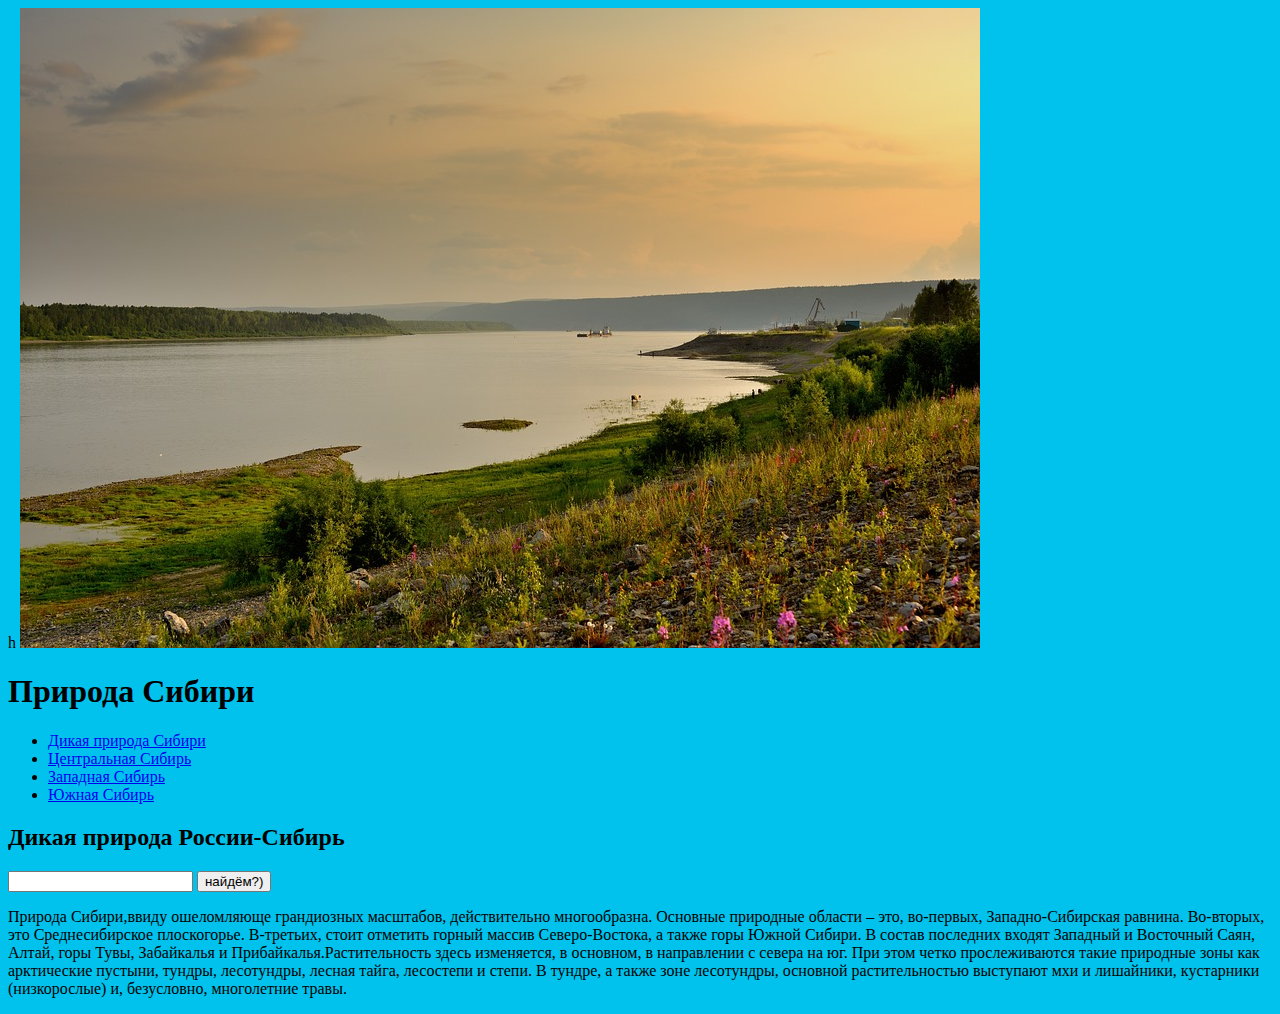
<file: index.html>
<!doctype html>
<html>
    <head>
        <meta charset="utf-8">
        <title>Природа</title>
        <link href="style.css" rel="stylesheet">
    </head>
    <body>
        <header>h
             <img src="priroda-sibiri-reka-lena.jpg">
             <h1>Природа Сибири</h1>
        </header>
        <div id="flex">
           <nav>
              <ul>
                  <li><a href="index.html">Дикая природа Сибири</a></li>
                  <li><a href="week0.html">Центральная Сибирь</a></li>
                  <li><a href="week1.html">Западная Сибирь</a></li>
                  <li><a href="week2.html">Южная Сибирь</a></li>
              </ul>
        </nav>
        <main>
                   <h2>Дикая природа России-Сибирь</h2>
                     <form action="https://www.google.com/search"method="get">
                       <input type="text"name"q">
                       <input type="submit"value="найдём?)">
                    </form>
                   <P>Природа Сибири,ввиду ошеломляюще грандиозных масштабов, действительно многообразна. Основные природные области – это, во-первых, Западно-Сибирская равнина. Во-вторых, это Среднесибирское плоскогорье. В-третьих, стоит отметить горный массив Северо-Востока, а также горы Южной Сибири. В состав последних входят Западный и Восточный Саян, Алтай, горы Тувы, Забайкалья и Прибайкалья.Растительность здесь изменяется, в основном, в направлении с севера на юг. При этом четко прослеживаются такие природные зоны как арктические пустыни, тундры, лесотундры, лесная тайга, лесостепи и степи. В тундре, а также зоне лесотундры, основной растительностью выступают мхи и лишайники, кустарники (низкорослые) и, безусловно, многолетние травы.</P>
             </main>
        </div>
    </body>
</html>
</file>
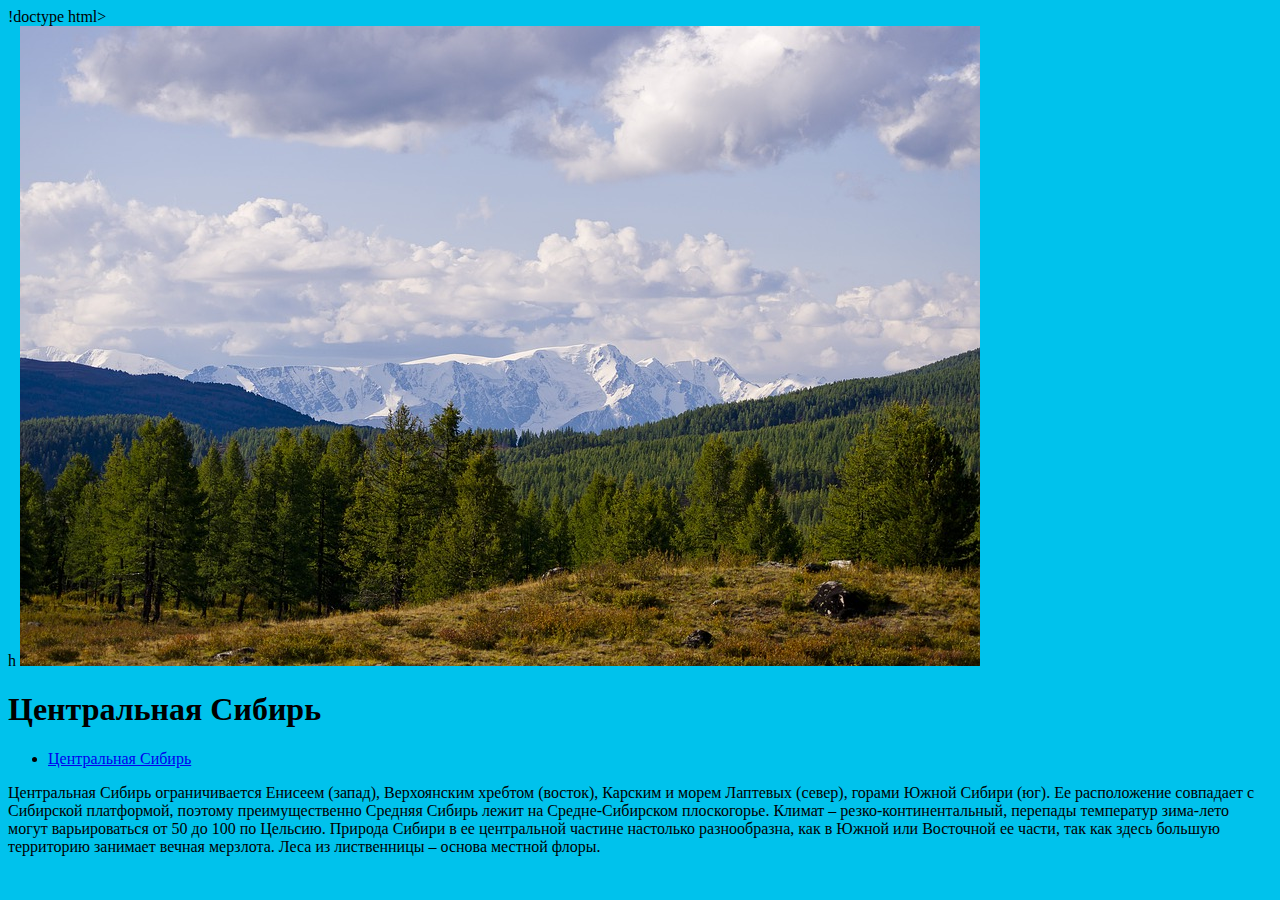
<file: week0.html>
!doctype html>
<html>
    <head>
        <meta charset="utf-8">
        <title>Природа</title>
        <link href="style.css" rel="stylesheet">
    </head>
    <body>
        <header>h
             <img src="priroda-sibiri-7.jpg">
             <h1>Центральная Сибирь</h1>
        </header>
        <div id="flex">
           <nav>
              <ul>
                  <li><a href="week0.html">Центральная Сибирь</a></li>
              </ul>
        </nav>
        <main>
                  <p>Центральная Сибирь ограничивается Енисеем (запад), Верхоянским хребтом (восток), Карским и морем Лаптевых (север), горами Южной Сибири (юг). Ее расположение совпадает с Сибирской платформой, поэтому преимущественно Средняя Сибирь лежит на Средне-Сибирском плоскогорье.

Климат – резко-континентальный, перепады температур зима-лето могут варьироваться от 50 до 100 по Цельсию.

Природа Сибири в ее центральной частине настолько разнообразна, как в Южной или Восточной ее части, так как здесь большую территорию занимает вечная мерзлота. Леса из лиственницы – основа местной флоры. </p>
             </main>
        </div>
    </body>
</html>
</file>
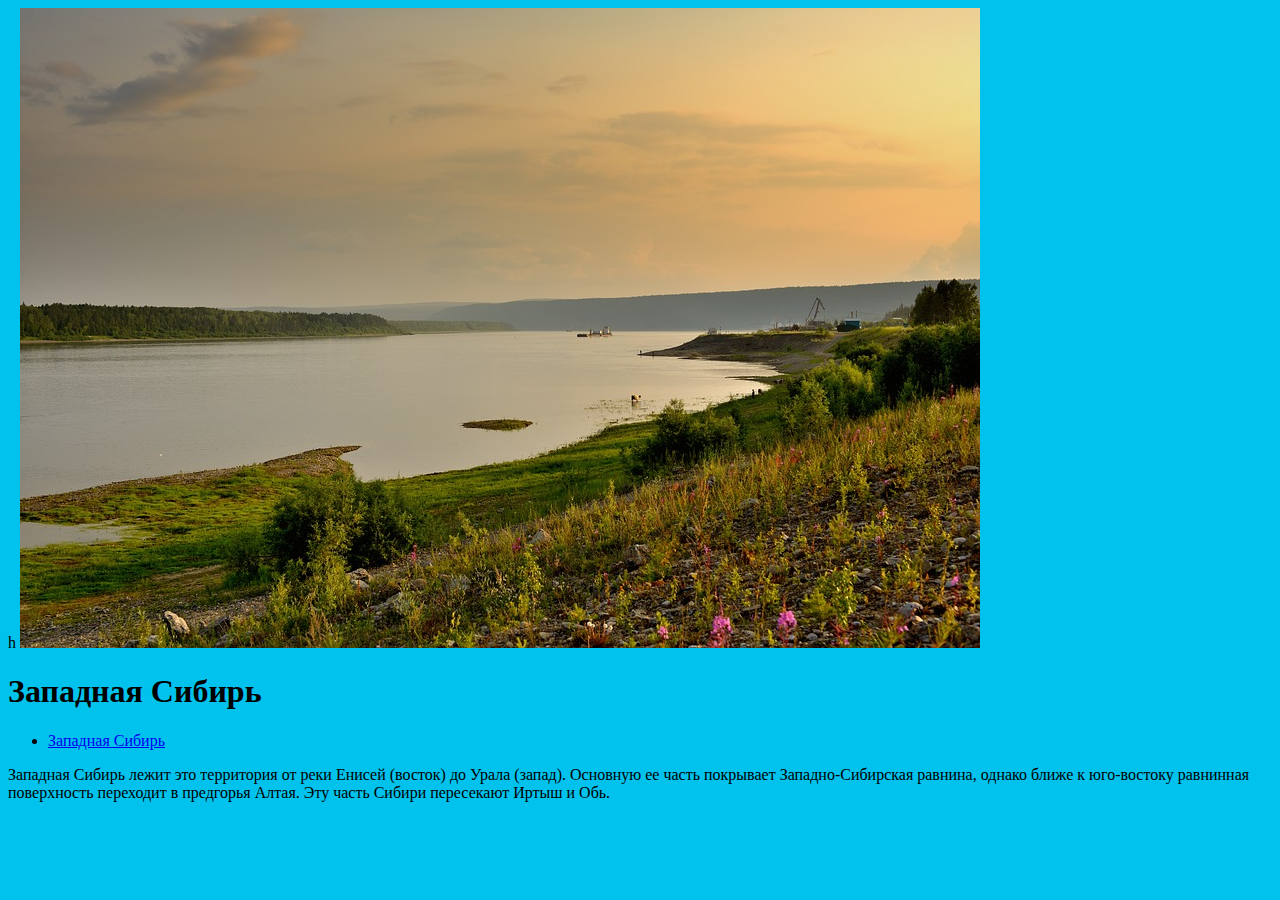
<file: week1.html>
<!doctype html>
<html>
    <head>
        <meta charset="utf-8">
        <title>Природа</title>
        <link href="style.css" rel="stylesheet">
    </head>
    <body>
        <header>h
             <img src="priroda-sibiri-reka-lena.jpg">
             <h1>Западная Сибирь</h1>
        </header>
        <div id="flex">
           <nav>
              <ul>
                  <li><a href="week2.html">Западная Сибирь</a></li>
              </ul>
        </nav>
        <main>
                  <p>Западная Сибирь лежит это территория от реки Енисей (восток) до Урала (запад). Основную ее часть покрывает Западно-Сибирская равнина, однако ближе к юго-востоку равнинная поверхность переходит в предгорья Алтая. Эту часть Сибири пересекают Иртыш и Обь. </p>
             </main>
        </div>
    </body>
</html>
</file>
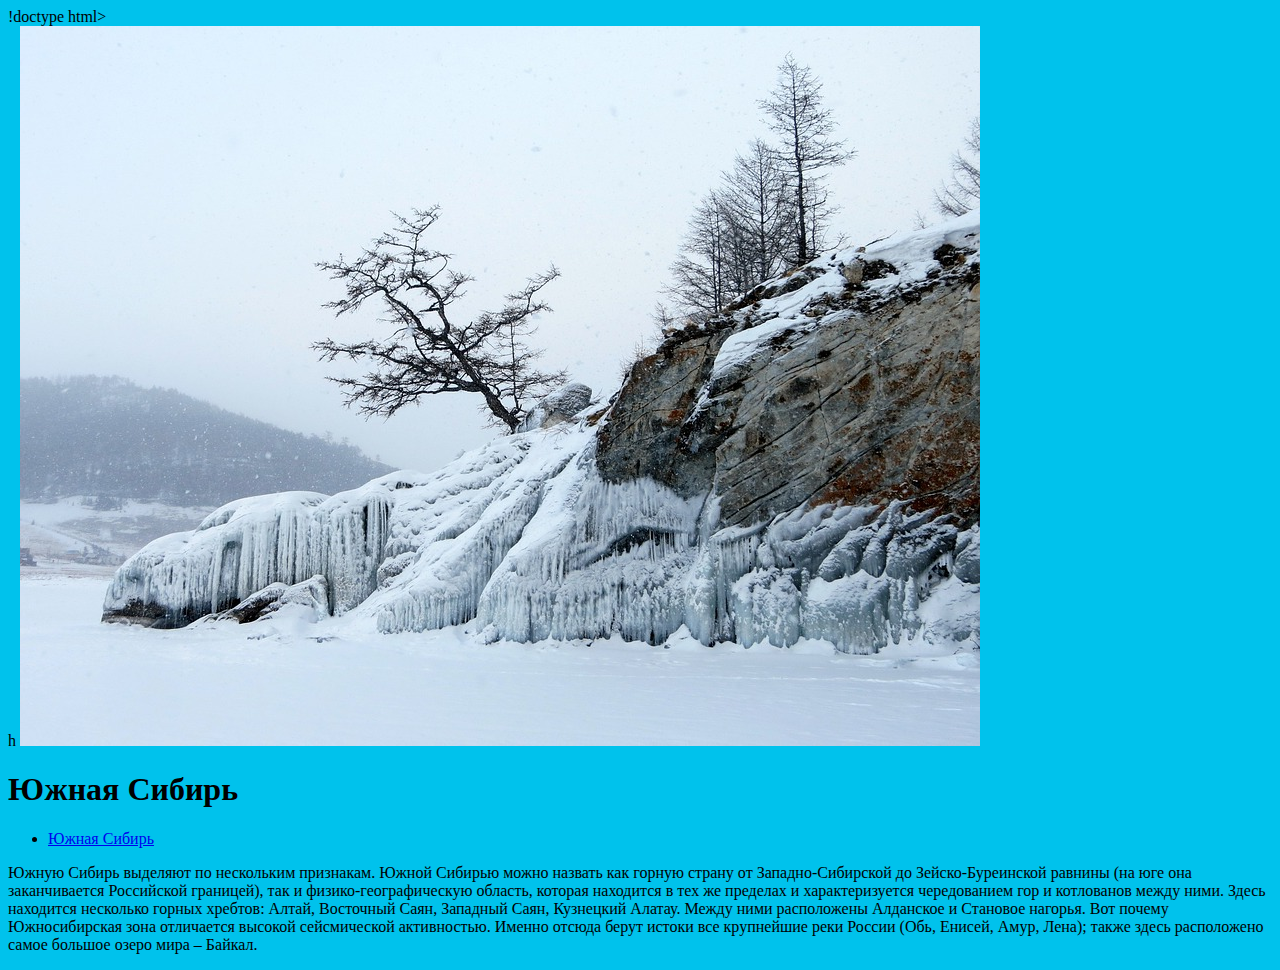
<file: week2.html>
!doctype html>
<html>
    <head>
        <meta charset="utf-8">
        <title>Природа</title>
        <link href="style.css" rel="stylesheet">
    </head>
    <body>
        <header>h
             <img src="priroda-sibiri-6.jpg">
             <h1>Южная Сибирь</h1>
        </header>
        <div id="flex">
           <nav>
              <ul>
                  <li><a href="week2.html">Южная Сибирь</a></li>
              </ul>
        </nav>
        <main>
                  <p> Южную Сибирь выделяют по нескольким признакам. Южной Сибирью можно назвать как горную страну от Западно-Сибирской до Зейско-Буреинской равнины (на юге она заканчивается Российской границей), так и физико-географическую область, которая находится в тех же пределах и характеризуется чередованием гор и котлованов между ними. Здесь находится несколько горных хребтов: Алтай, Восточный Саян, Западный Саян, Кузнецкий Алатау. Между ними расположены Алданское и Становое нагорья. Вот почему Южносибирская зона отличается высокой сейсмической активностью.

Именно отсюда берут истоки все крупнейшие реки России (Обь, Енисей, Амур, Лена); также здесь расположено самое большое озеро мира – Байкал.</p>
             </main>
        </div>
    </body>
</html>
</file>
<file: style.css>
body {
    background-color:#00c2ec;
}
</file>
